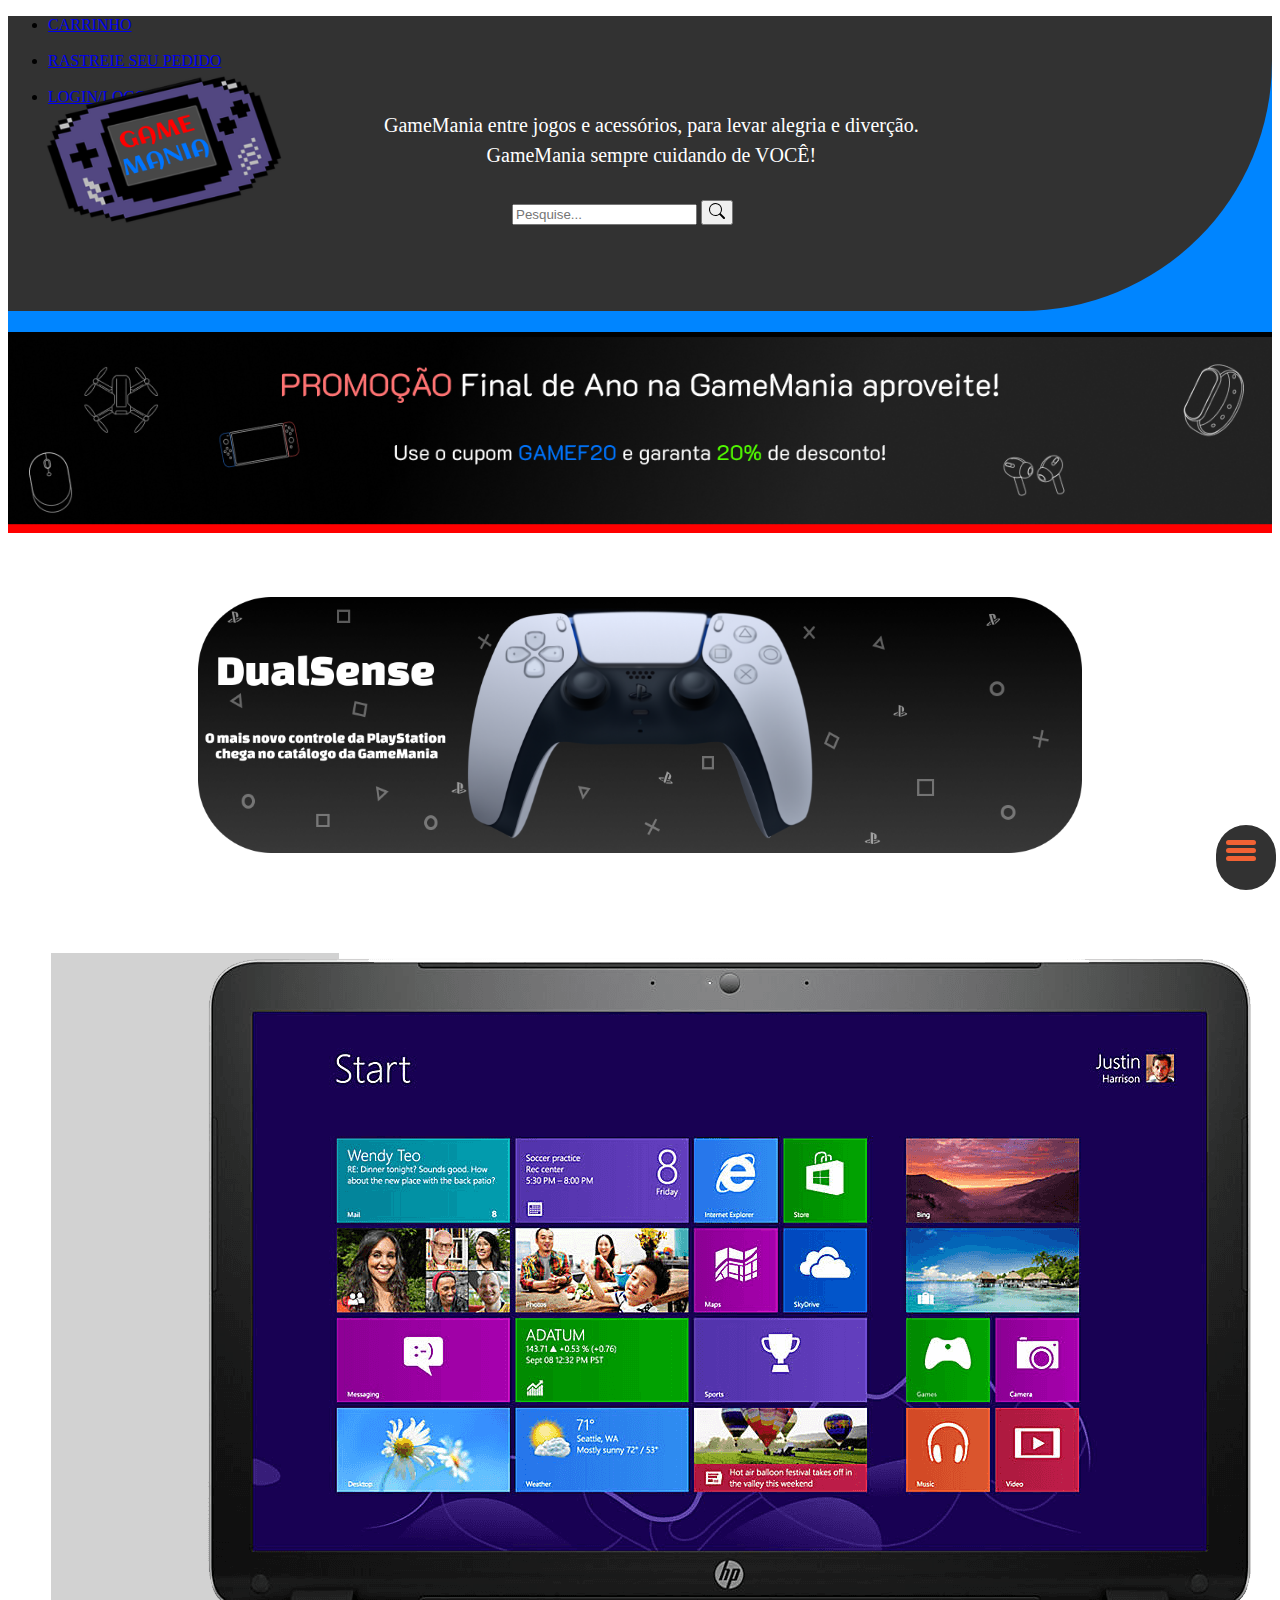
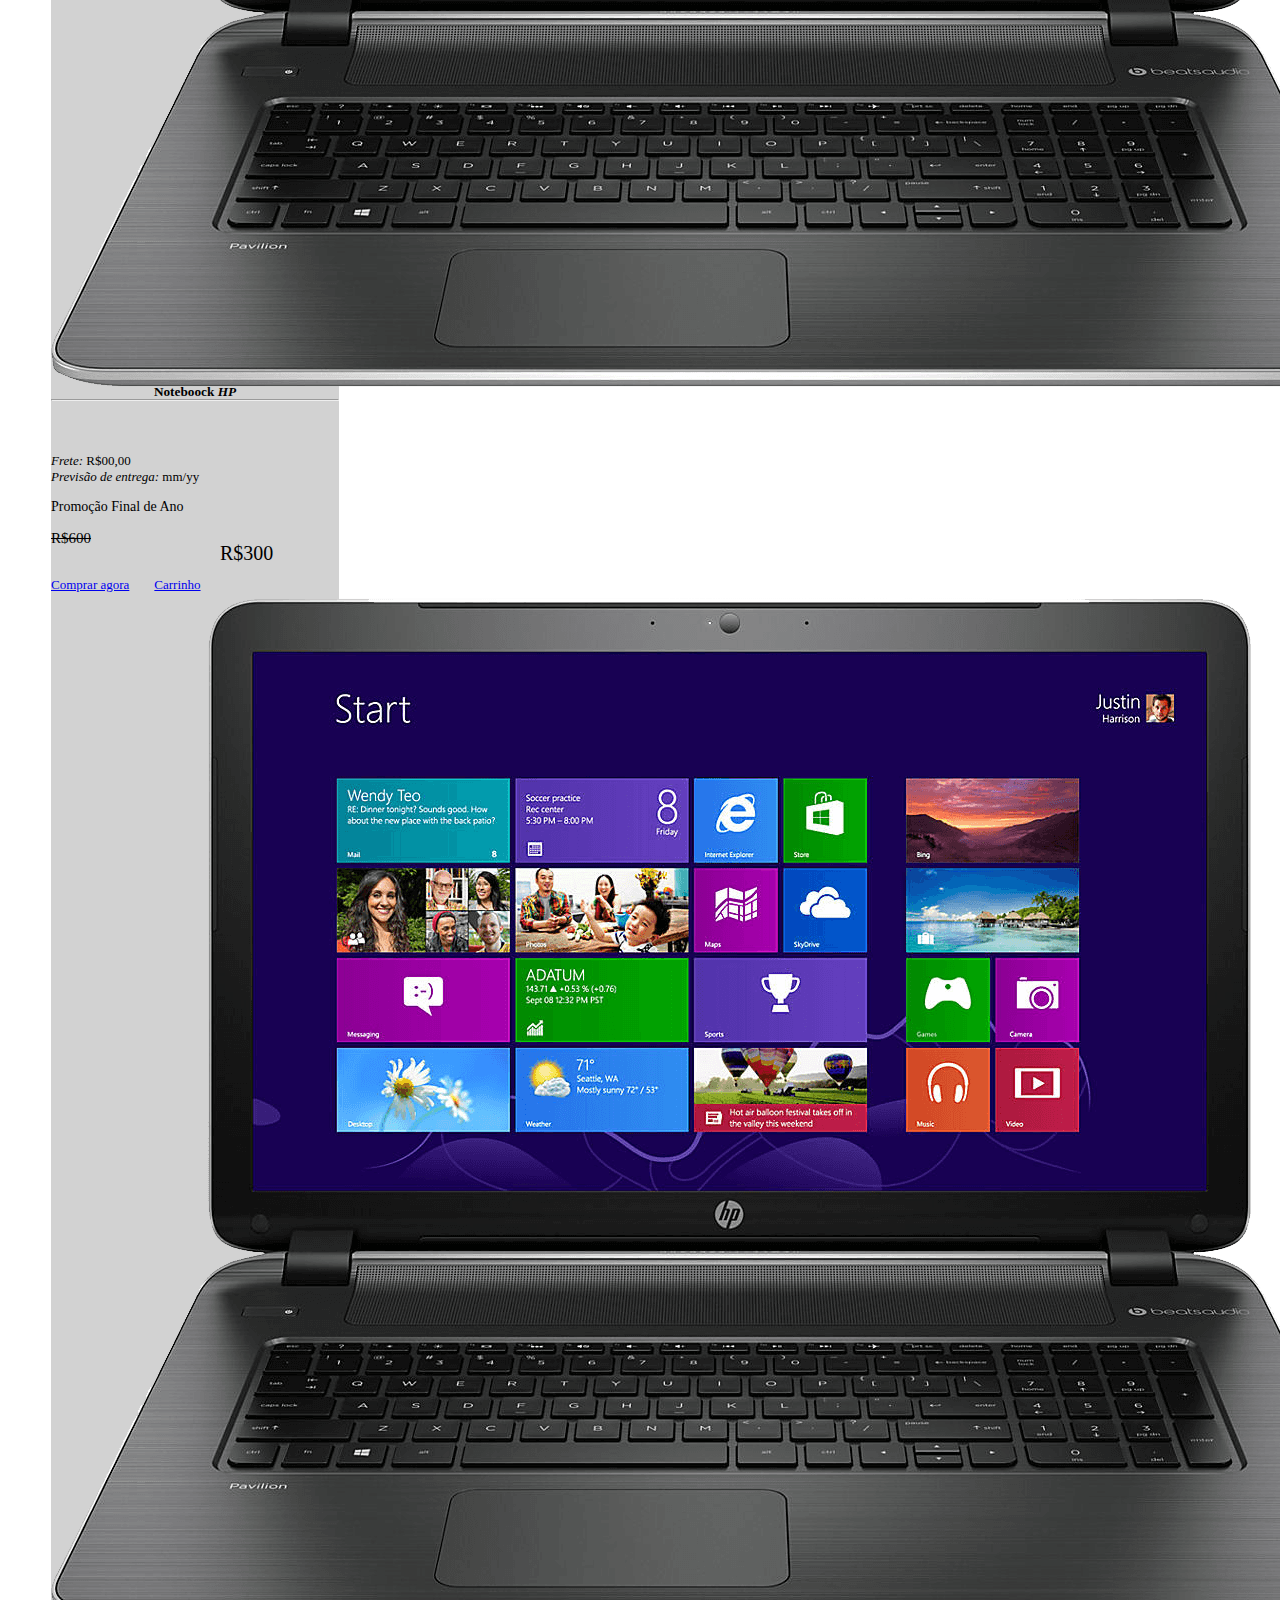
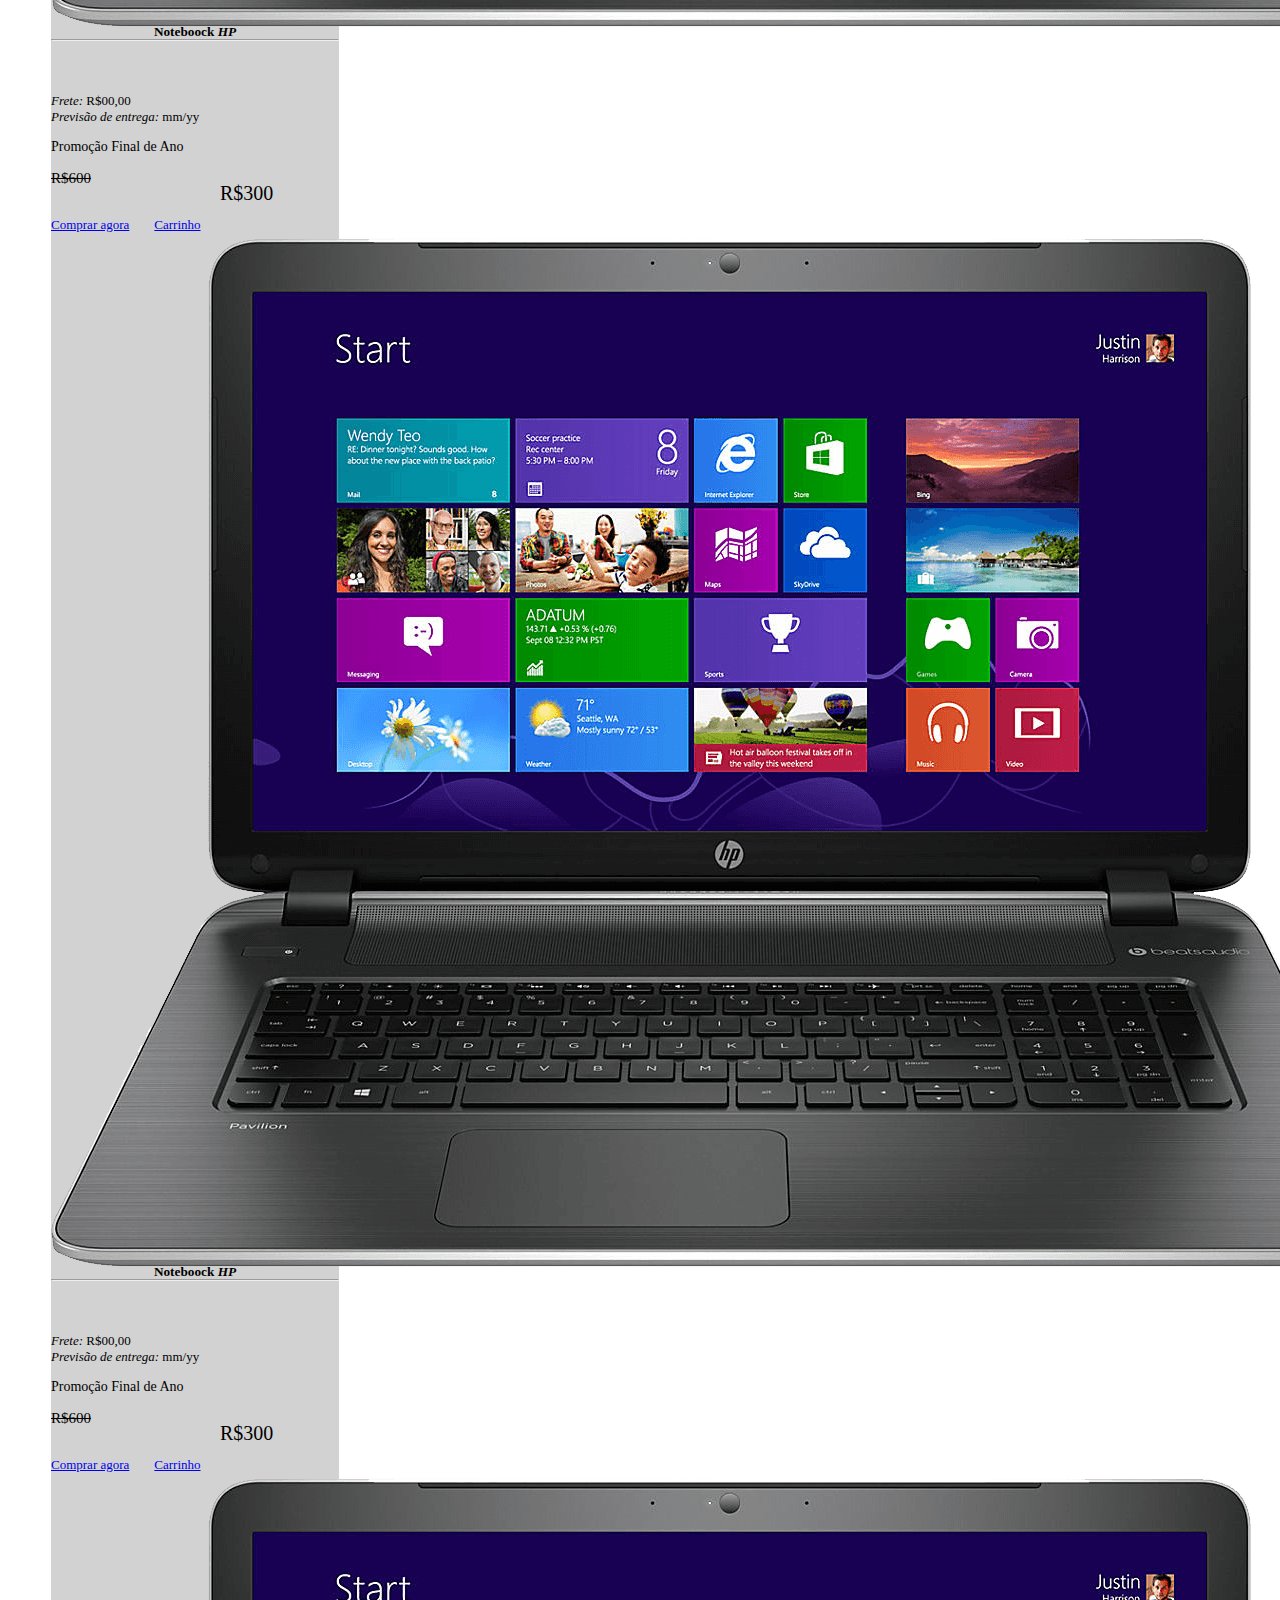
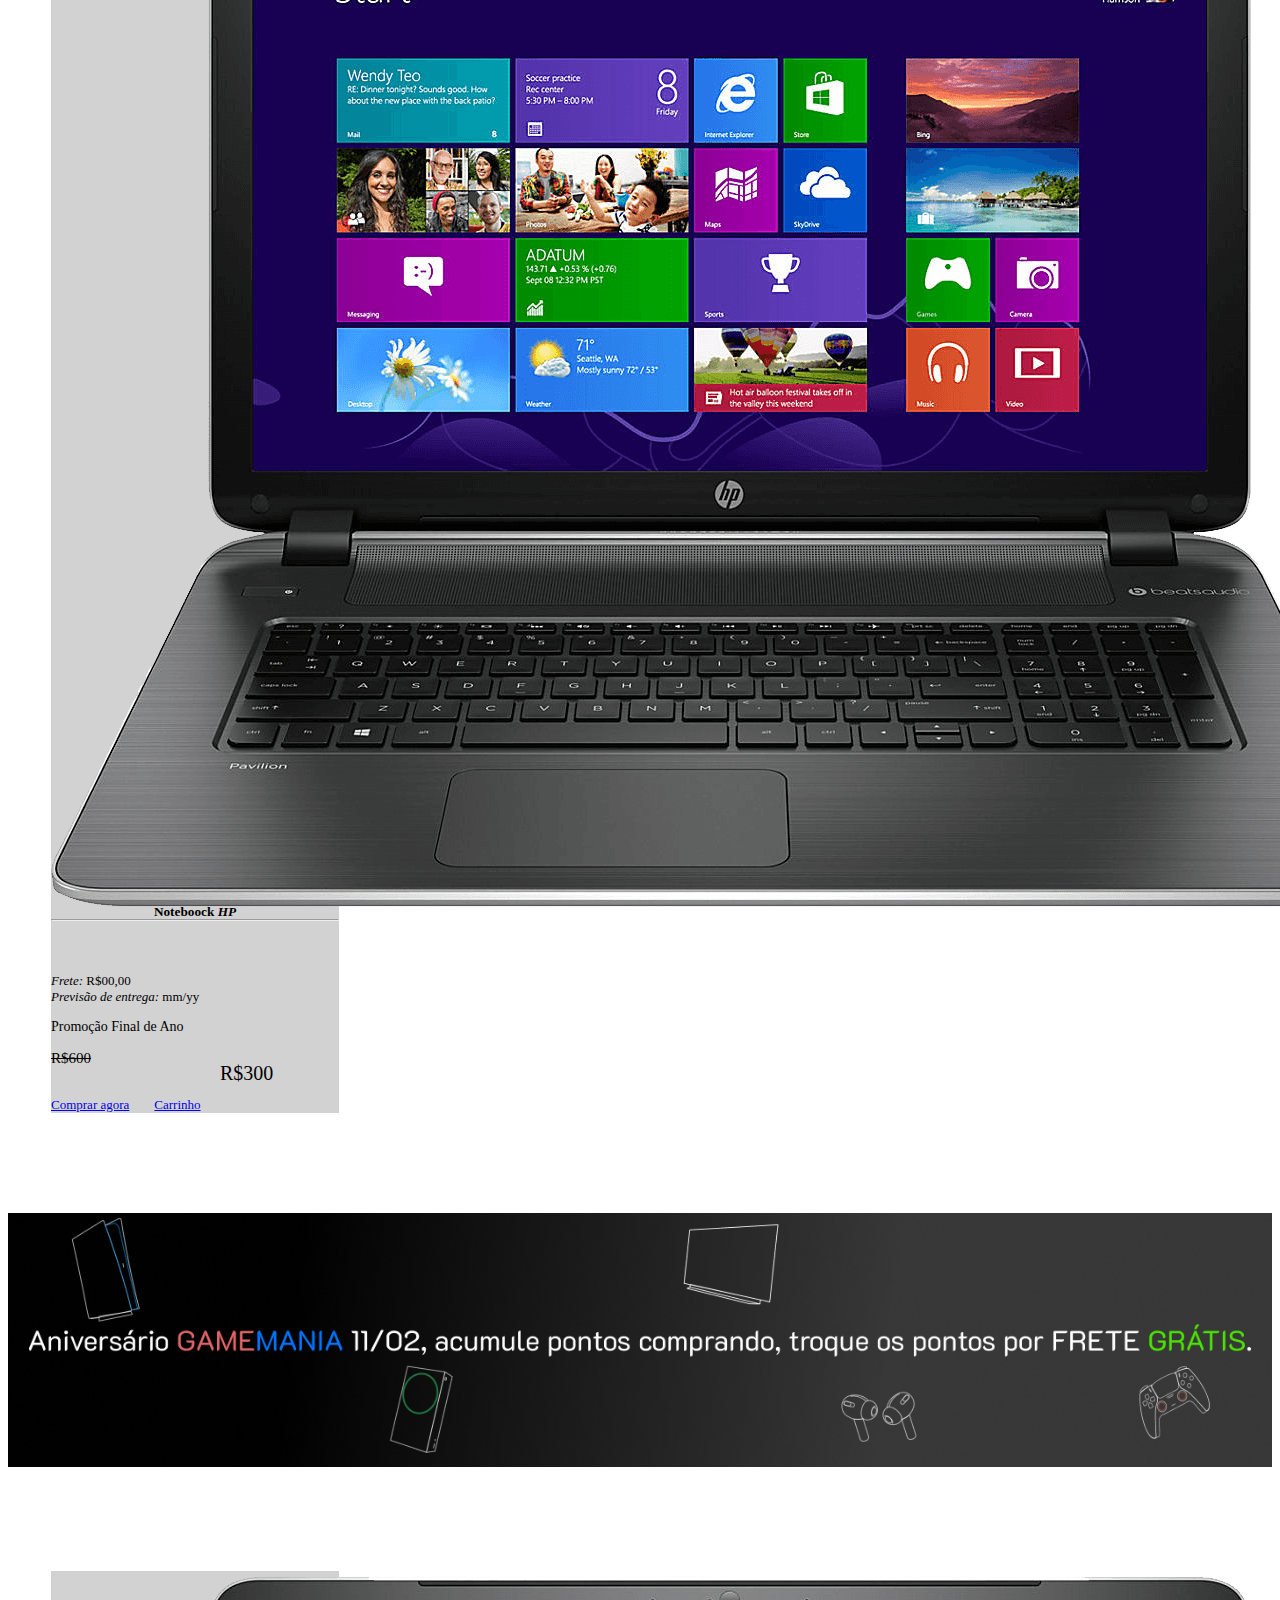
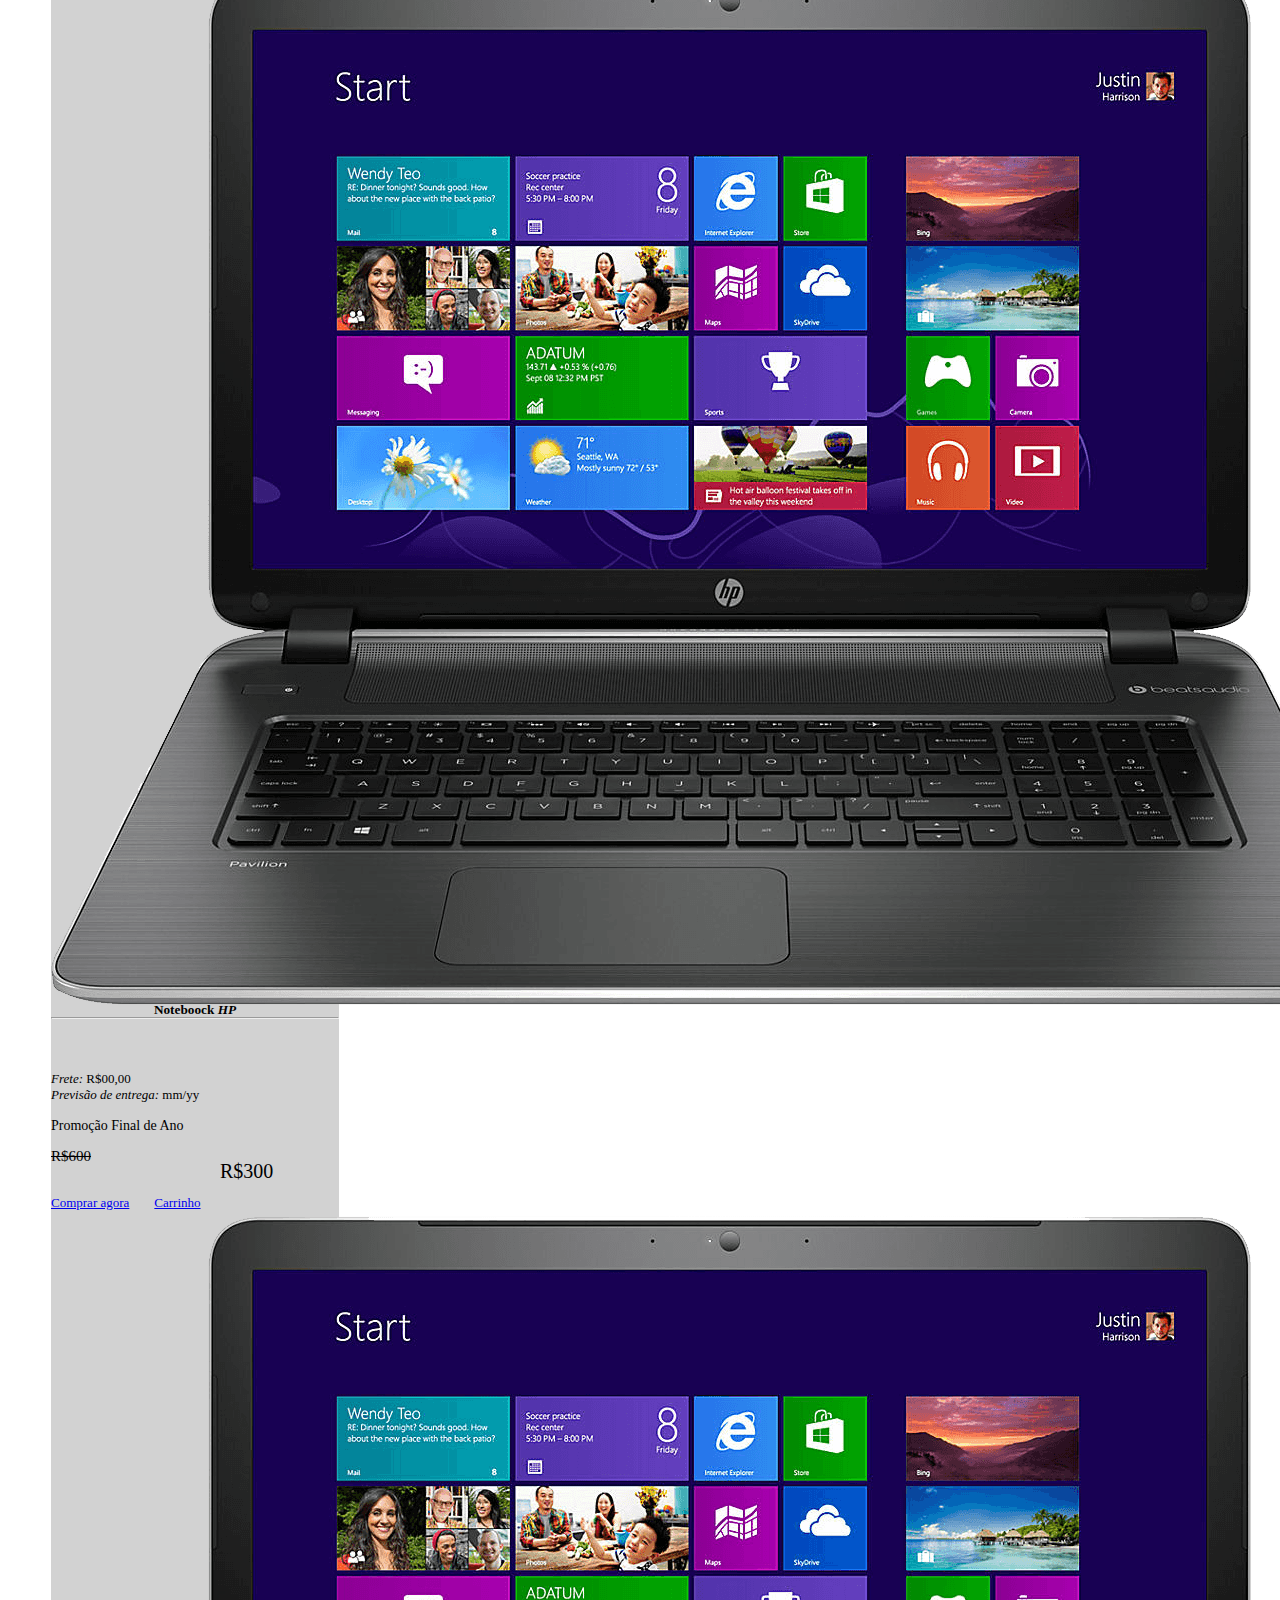
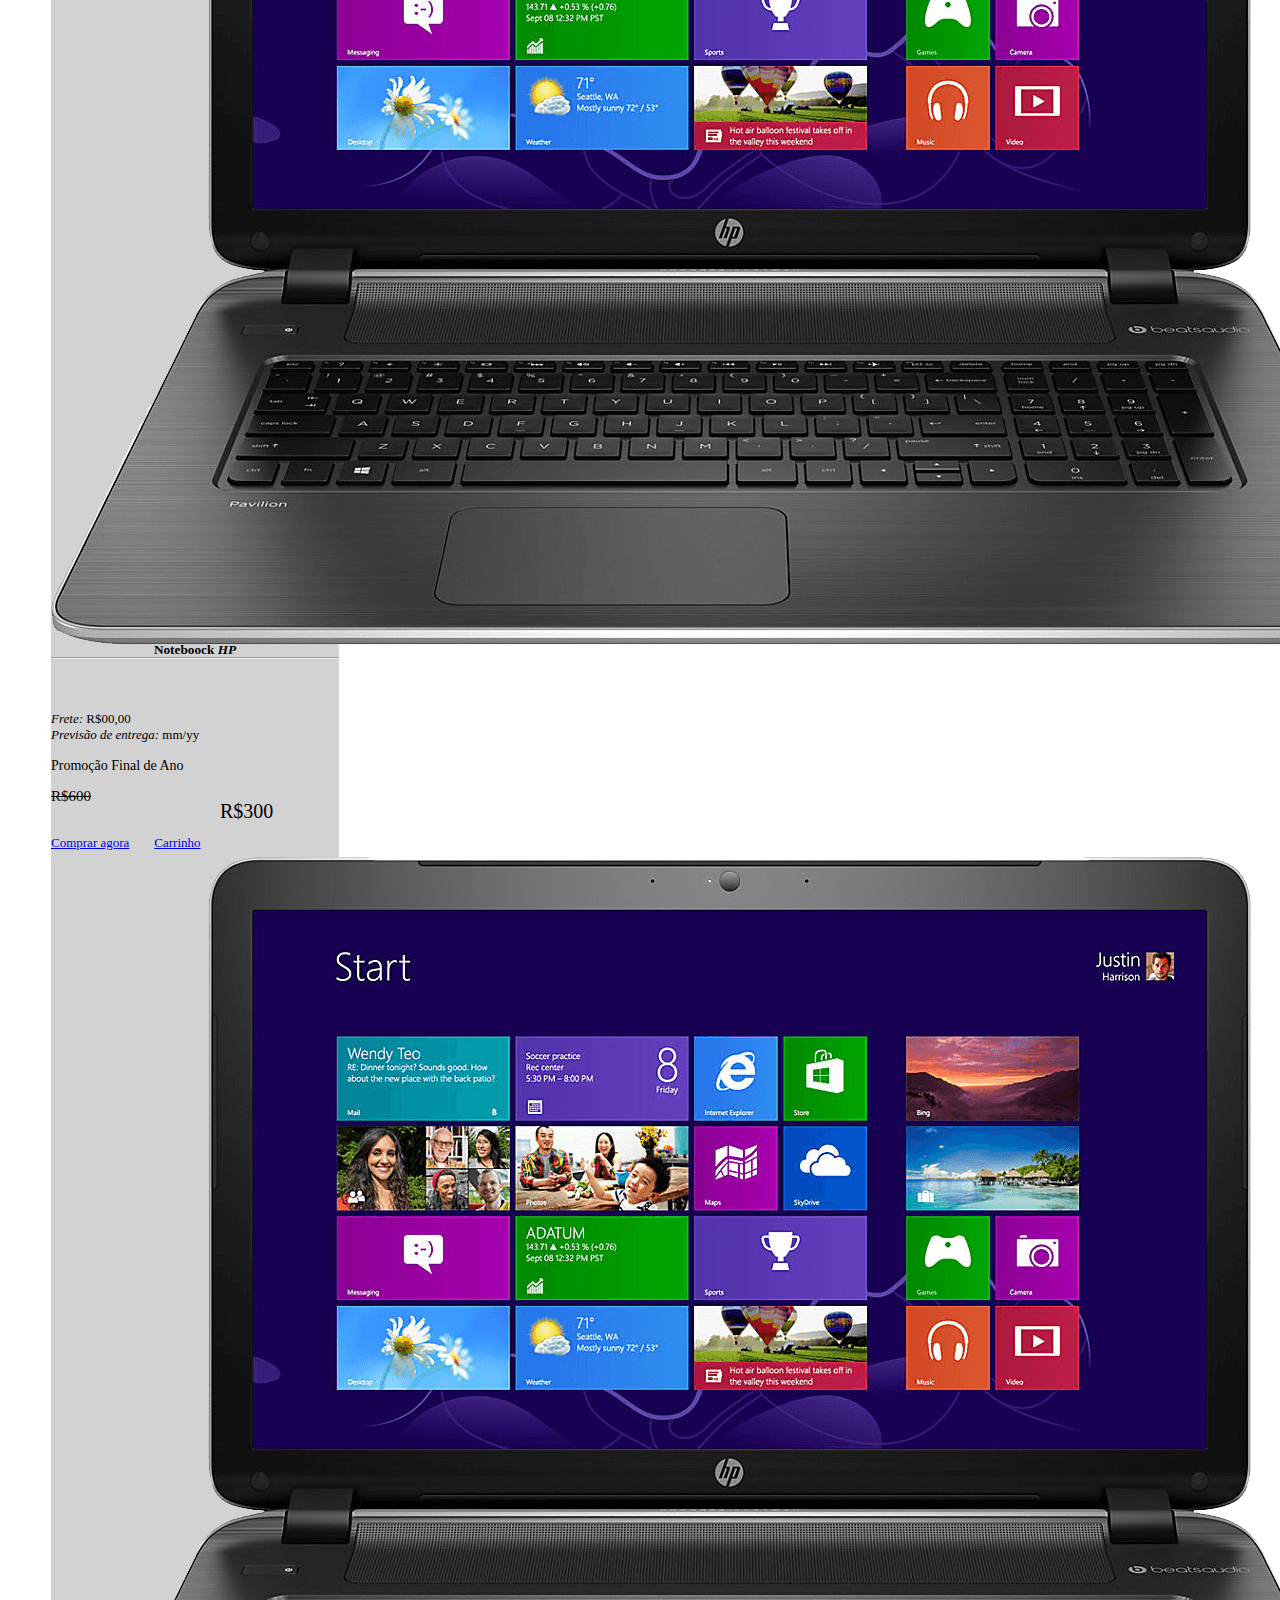
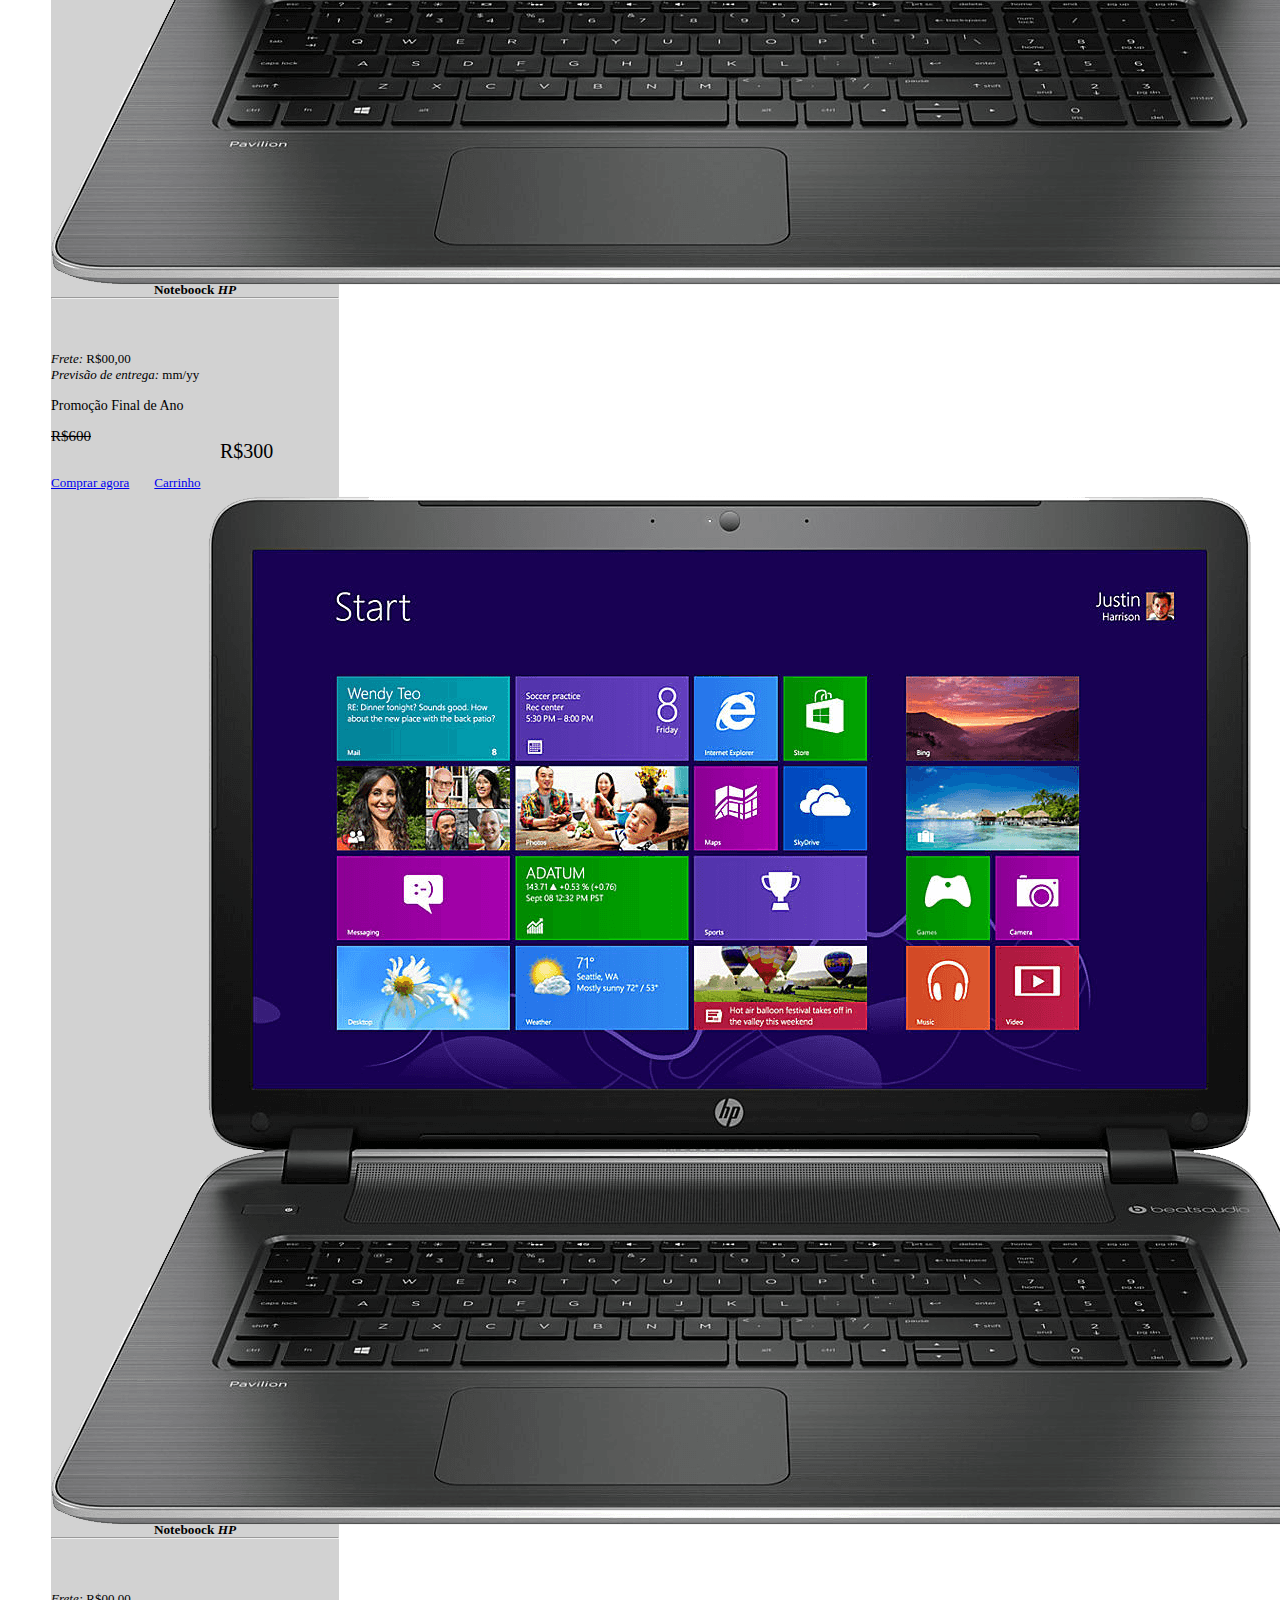
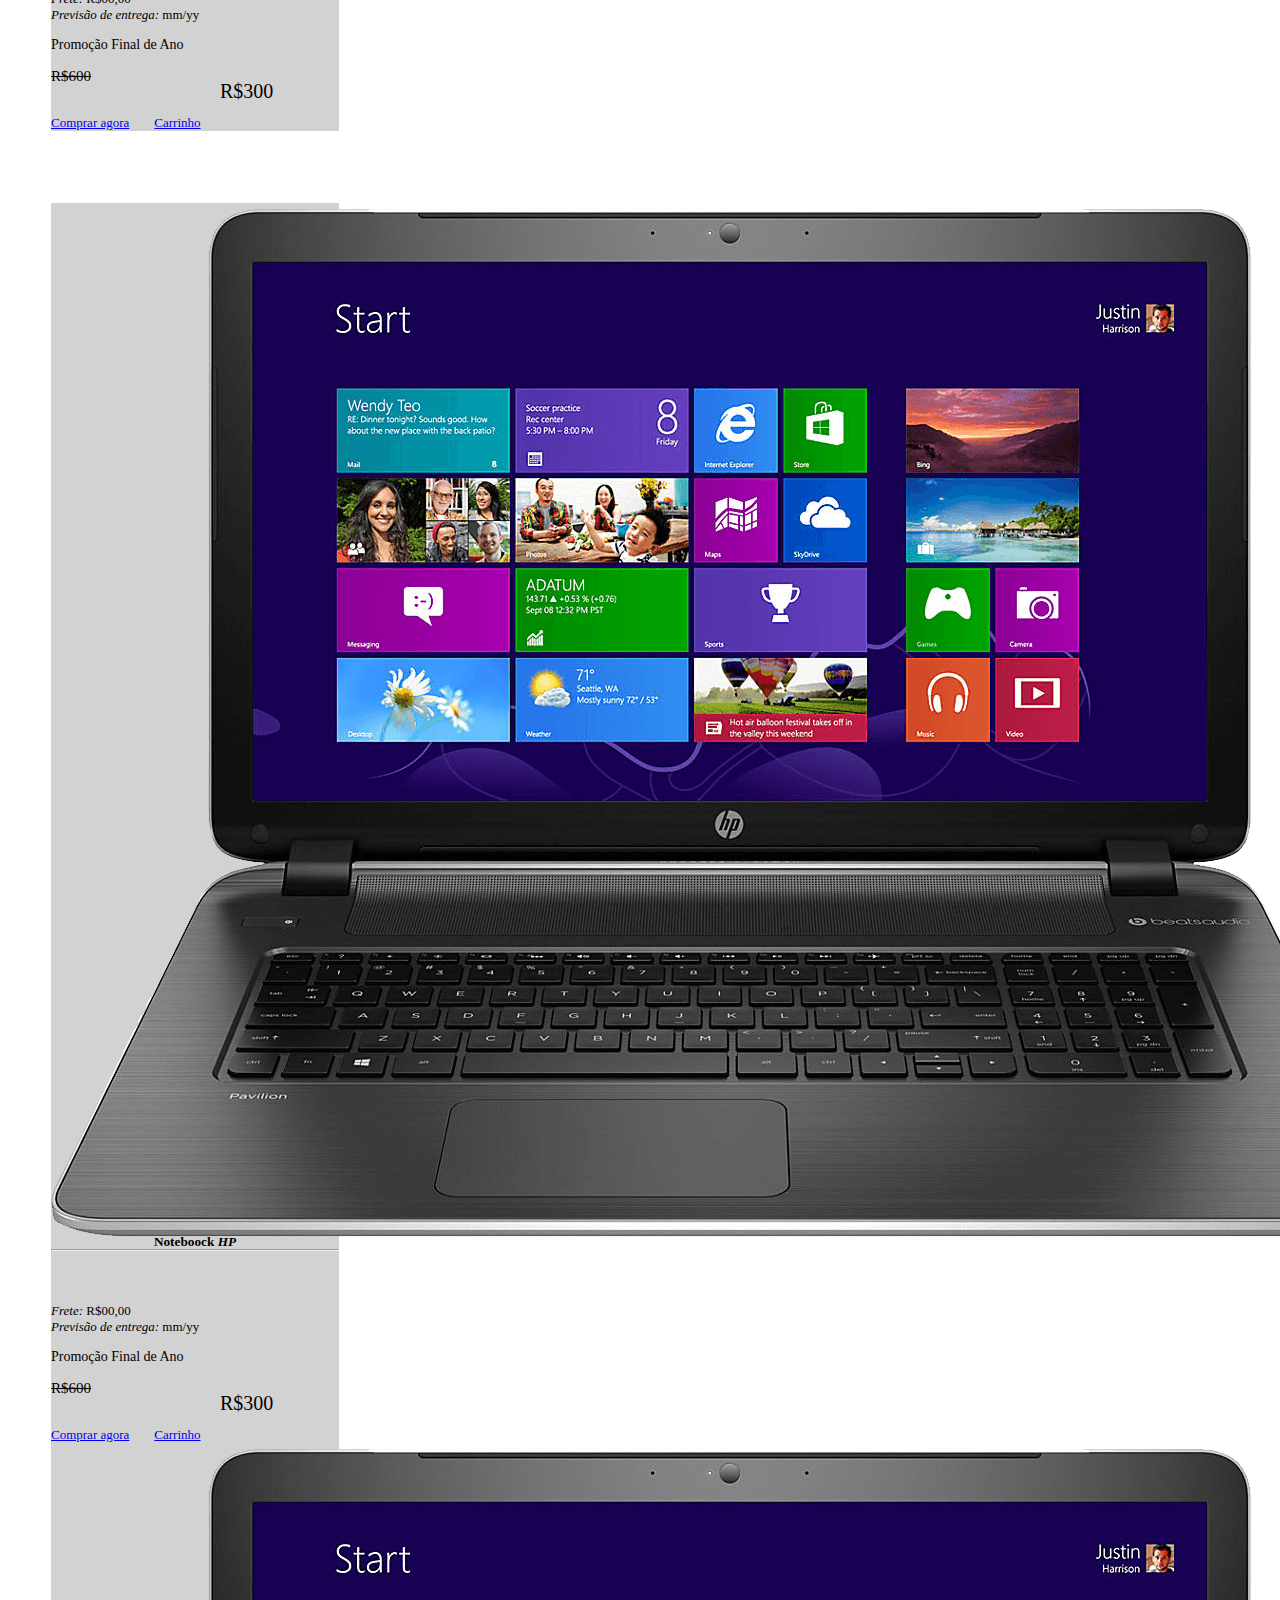
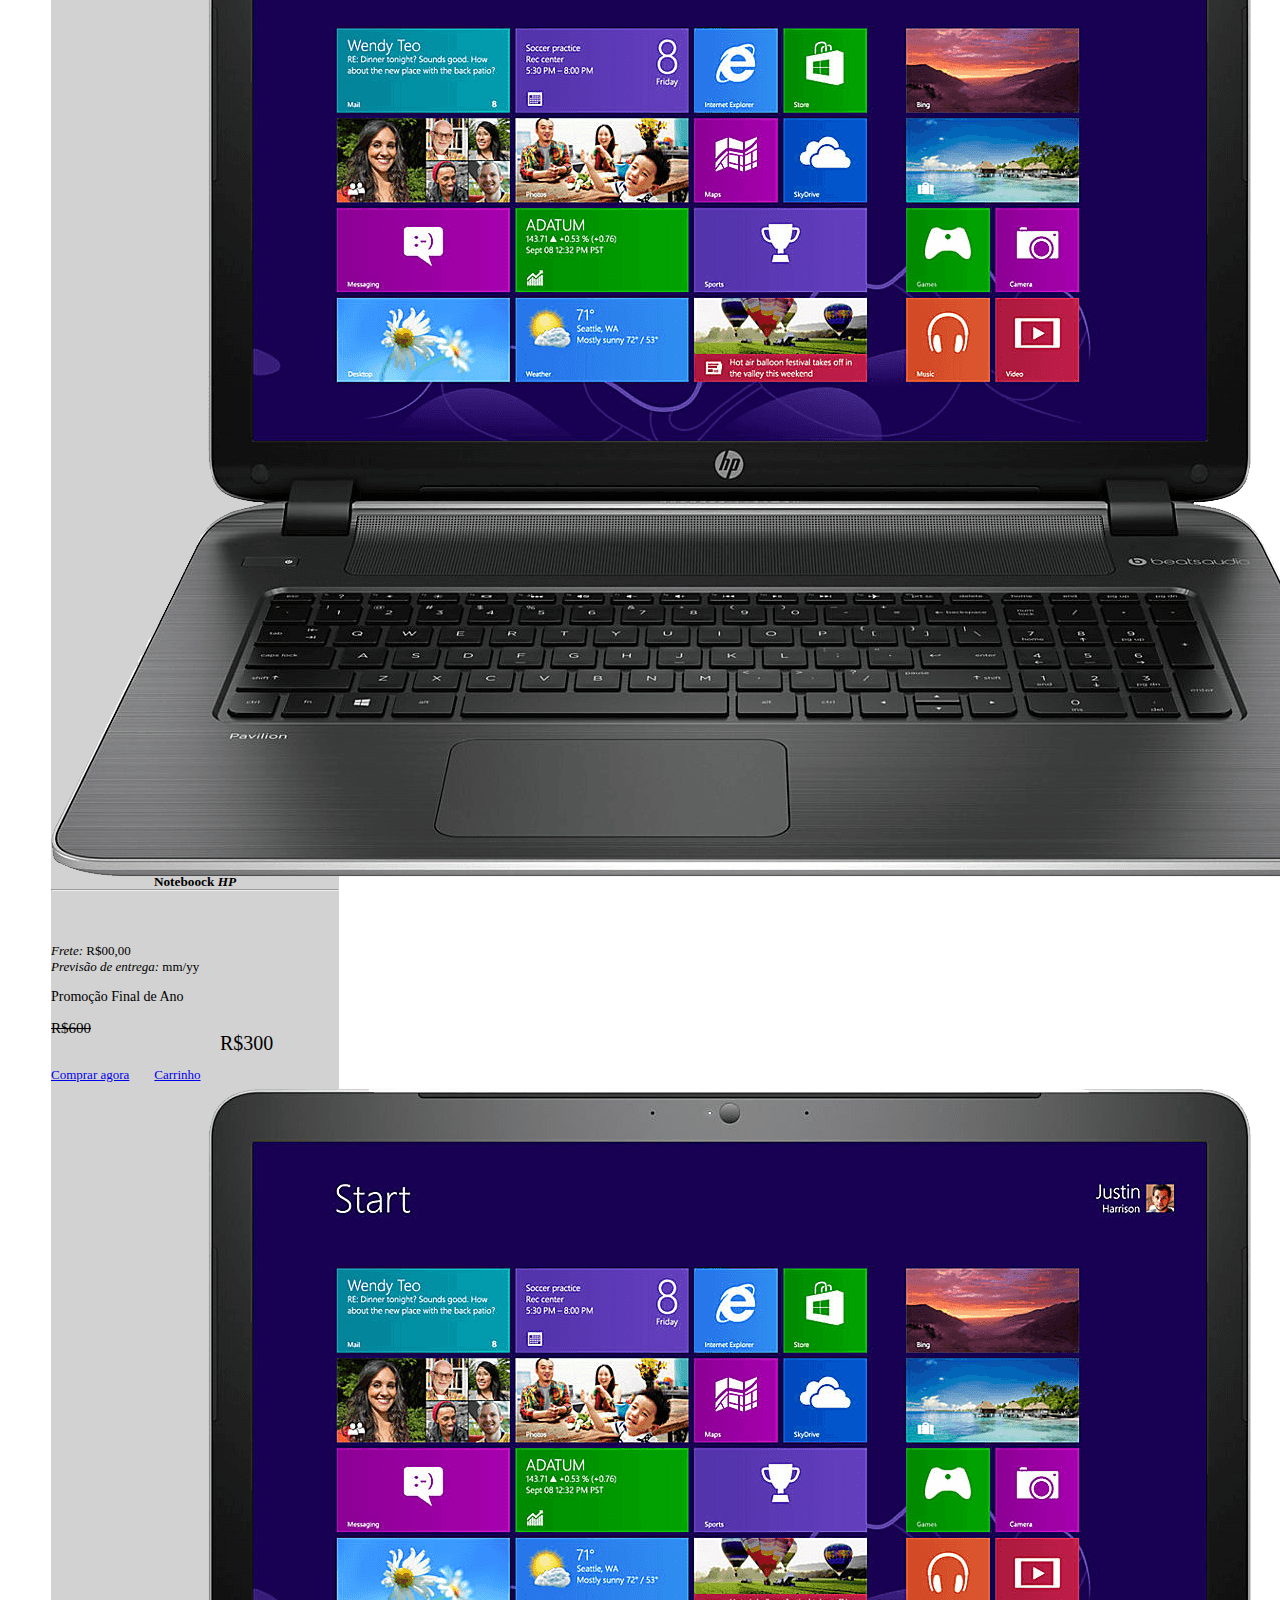
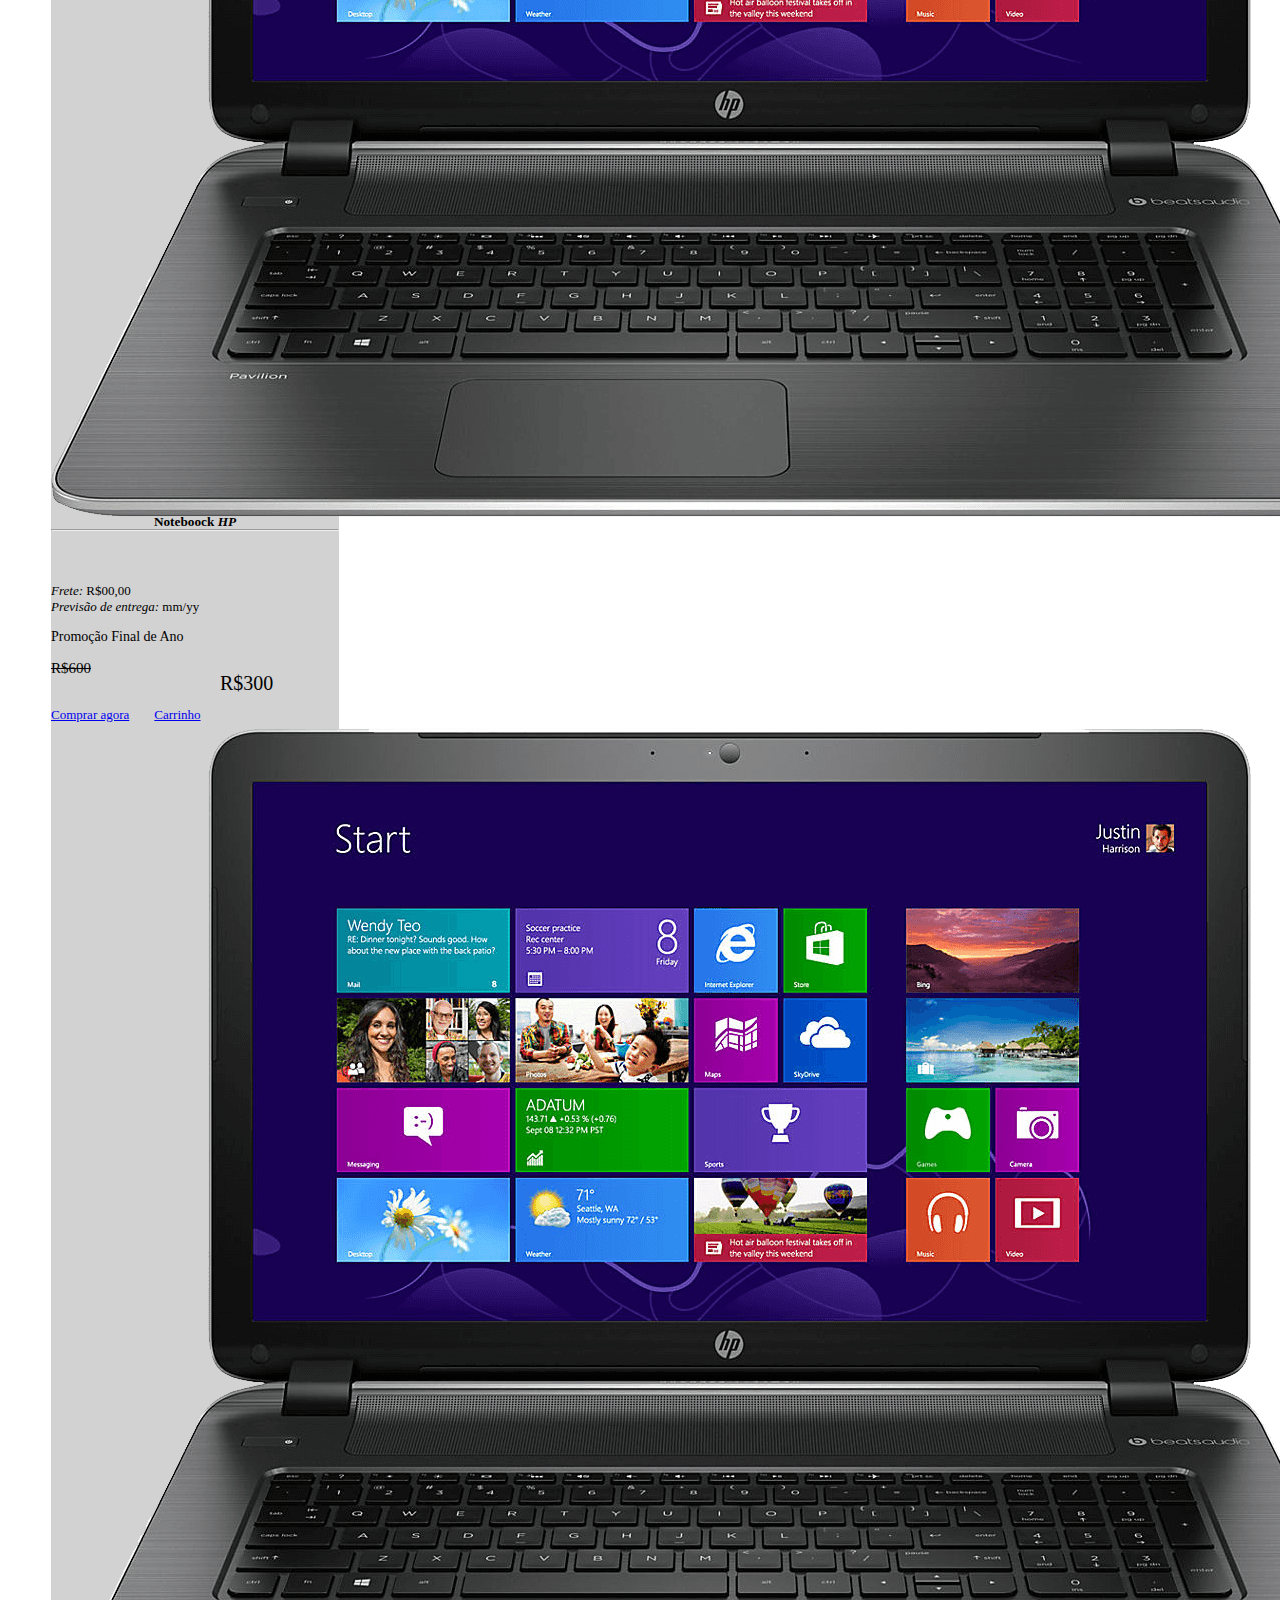
<file: SENAI-GM-BOOTSTRAP/index.html>
<!doctype html>
<html lang="pt-br">
    <head>
        <meta charset="utf-8">
        <meta name="viewport" content="width=device-width, initial-scale=1">
        <link href="style.css" rel="stylesheet">
        <title>GameMania</title>
        <link href="https://cdn.jsdelivr.net/npm/bootstrap@5.2.1/dist/css/bootstrap.min.css" rel="stylesheet" integrity="sha384-iYQeCzEYFbKjA/T2uDLTpkwGzCiq6soy8tYaI1GyVh/UjpbCx/TYkiZhlZB6+fzT" crossorigin="anonymous">
    </head>

    <body>
        <header>
            <a href="index.html"><img id="gm" src="img/logo.png" alt="Logo"></a>

            <div id="menu">
                <nav class="navbar navbar-expand-lg float-end justify-content-between">
                    <div class="container-fluid">
                        <div class="collapse navbar-collapse" id="navbarNavDropdown">
                            <ul class="navbar-nav navbar-dark">
                                <li class="nav-item">
                                    <a class="nav-link" aria-current="page" href="#">CARRINHO</a>
                                </li>
                                <br>
                                <li class="nav-item">
                                    <a class="nav-link" href="#">RASTREIE SEU PEDIDO</a>
                                </li>
                                <br>
                                <li class="nav-item">
                                    <a class="nav-link" href="login.html">LOGIN/LOGOUT</a>
                                </li>
                            </ul>
                        </div>
                    </div>
                </nav>
            </div>

            <div id="textoMenu">
                GameMania entre jogos e acessórios, para levar alegria e diverção.<br>GameMania sempre cuidando de VOCÊ!
            </div>

            <nav id="barra" class="navbar">
                <div class="container-fluid">
                    <form class="d-flex" role="search">
                        <input class="form-control me-1" type="search" placeholder="Pesquise..." aria-label="Search">
                        <button class="btn btn-outline-success" type="submit"><img src="img/lupa.svg" alt="pesquise/lupa"></button>
                    </form>
                </div>
            </nav>
        </header>
        
        <div class="container">
            <div class="sla">
                <input type="checkbox" id="checkbox-menu">
                <label for="checkbox-menu">
                    <span></span>
                    <span></span>
                    <span></span>
                </label>
            </div>
        </div>

        <div><img id="promo" src="img/promo.png" alt="Promoção"></div>

        <div><a href="#paginaProduto"><img id="dual" src="img/Dual.png" alt="Controle DualSense"></a></div>
        
        <div class="row">
            <div class="card bg-secondary bg-opacity-10 col-3" style="width: 18rem;">
                <img src="img/pc.png" class="card-img-top" alt="imagemProduto">
                <hr>
                <div class="card-body">
                    <h5 class="card-title">Noteboock <i>HP</i></h5><br>
                    <p class="card-text cardText">
                        <i>Frete:</i> R$00,00 <br>
                        <i>Previsão de entrega:</i> mm/yy
                    </p>

                    <div class="bg-secondary bg-opacity-25 valor row">
                        <p class="col-8">Promoção Final de Ano</p>
                        <p class="col-4" style="font-size: 15px; text-decoration:line-through;">R$600</p>
                        <p class="col-12" style="font-size: 20px; margin: -20px 0 10px 169px;">R$300</p>
                    </div>

                    <div class="row">
                        <a href="#" class="btn btn-outline-dark col-6">Comprar agora</a>
                        <a href="#" class="btn btn-outline-dark col-5" style="margin-left:21px;">Carrinho</a>
                    </div>
                </div>
            </div>

            <div class="card bg-secondary bg-opacity-10 col-3" style="width: 18rem;">
                <img src="img/pc.png" class="card-img-top" alt="imagemProduto">
                <hr>
                <div class="card-body">
                    <h5 class="card-title">Noteboock <i>HP</i></h5><br>
                    <p class="card-text cardText">
                        <i>Frete:</i> R$00,00 <br>
                        <i>Previsão de entrega:</i> mm/yy
                    </p>

                    <div class="bg-secondary bg-opacity-25 valor row">
                        <p class="col-8">Promoção Final de Ano</p>
                        <p class="col-4" style="font-size: 15px; text-decoration:line-through;">R$600</p>
                        <p class="col-12" style="font-size: 20px; margin: -20px 0 10px 169px;">R$300</p>
                    </div>

                    <div class="row">
                        <a href="#" class="btn btn-outline-dark col-6">Comprar agora</a>
                        <a href="#" class="btn btn-outline-dark col-5" style="margin-left:21px;">Carrinho</a>
                    </div>
                </div>
            </div>

            <div class="card bg-secondary bg-opacity-10 col-3" style="width: 18rem;">
                <img src="img/pc.png" class="card-img-top" alt="imagemProduto">
                <hr>
                <div class="card-body">
                    <h5 class="card-title">Noteboock <i>HP</i></h5><br>
                    <p class="card-text cardText">
                        <i>Frete:</i> R$00,00 <br>
                        <i>Previsão de entrega:</i> mm/yy
                    </p>

                    <div class="bg-secondary bg-opacity-25 valor row">
                        <p class="col-8">Promoção Final de Ano</p>
                        <p class="col-4" style="font-size: 15px; text-decoration:line-through;">R$600</p>
                        <p class="col-12" style="font-size: 20px; margin: -20px 0 10px 169px;">R$300</p>
                    </div>

                    <div class="row">
                        <a href="#" class="btn btn-outline-dark col-6">Comprar agora</a>
                        <a href="#" class="btn btn-outline-dark col-5" style="margin-left:21px;">Carrinho</a>
                    </div>
                </div>
            </div>
            
            <div class="card bg-secondary bg-opacity-10 col-3" style="width: 18rem;">
                <img src="img/pc.png" class="card-img-top" alt="imagemProduto">
                <hr>
                <div class="card-body">
                    <h5 class="card-title">Noteboock <i>HP</i></h5><br>
                    <p class="card-text cardText">
                        <i>Frete:</i> R$00,00 <br>
                        <i>Previsão de entrega:</i> mm/yy
                    </p>

                    <div class="bg-secondary bg-opacity-25 valor row">
                        <p class="col-8">Promoção Final de Ano</p>
                        <p class="col-4" style="font-size: 15px; text-decoration:line-through;">R$600</p>
                        <p class="col-12" style="font-size: 20px; margin: -20px 0 10px 169px;">R$300</p>
                    </div>

                    <div class="row">
                        <a href="#" class="btn btn-outline-dark col-6">Comprar agora</a>
                        <a href="#" class="btn btn-outline-dark col-5" style="margin-left:21px;">Carrinho</a>
                    </div>
                </div>
            </div>
        </div>

        <div><img id="niver" src="img/niver.png" alt="Promoção aniversário"></div>

        <div class="row">
            <div class="card bg-secondary bg-opacity-10 col-3" style="width: 18rem;">
                <img src="img/pc.png" class="card-img-top" alt="imagemProduto">
                <hr>
                <div class="card-body">
                    <h5 class="card-title">Noteboock <i>HP</i></h5><br>
                    <p class="card-text cardText">
                        <i>Frete:</i> R$00,00 <br>
                        <i>Previsão de entrega:</i> mm/yy
                    </p>

                    <div class="bg-secondary bg-opacity-25 valor row">
                        <p class="col-8">Promoção Final de Ano</p>
                        <p class="col-4" style="font-size: 15px; text-decoration:line-through;">R$600</p>
                        <p class="col-12" style="font-size: 20px; margin: -20px 0 10px 169px;">R$300</p>
                    </div>

                    <div class="row">
                        <a href="#" class="btn btn-outline-dark col-6">Comprar agora</a>
                        <a href="#" class="btn btn-outline-dark col-5" style="margin-left:21px;">Carrinho</a>
                    </div>
                </div>
            </div>

            <div class="card bg-secondary bg-opacity-10 col-3" style="width: 18rem;">
                <img src="img/pc.png" class="card-img-top" alt="imagemProduto">
                <hr>
                <div class="card-body">
                    <h5 class="card-title">Noteboock <i>HP</i></h5><br>
                    <p class="card-text cardText">
                        <i>Frete:</i> R$00,00 <br>
                        <i>Previsão de entrega:</i> mm/yy
                    </p>

                    <div class="bg-secondary bg-opacity-25 valor row">
                        <p class="col-8">Promoção Final de Ano</p>
                        <p class="col-4" style="font-size: 15px; text-decoration:line-through;">R$600</p>
                        <p class="col-12" style="font-size: 20px; margin: -20px 0 10px 169px;">R$300</p>
                    </div>

                    <div class="row">
                        <a href="#" class="btn btn-outline-dark col-6">Comprar agora</a>
                        <a href="#" class="btn btn-outline-dark col-5" style="margin-left:21px;">Carrinho</a>
                    </div>
                </div>
            </div>

            <div class="card bg-secondary bg-opacity-10 col-3" style="width: 18rem;">
                <img src="img/pc.png" class="card-img-top" alt="imagemProduto">
                <hr>
                <div class="card-body">
                    <h5 class="card-title">Noteboock <i>HP</i></h5><br>
                    <p class="card-text cardText">
                        <i>Frete:</i> R$00,00 <br>
                        <i>Previsão de entrega:</i> mm/yy
                    </p>

                    <div class="bg-secondary bg-opacity-25 valor row">
                        <p class="col-8">Promoção Final de Ano</p>
                        <p class="col-4" style="font-size: 15px; text-decoration:line-through;">R$600</p>
                        <p class="col-12" style="font-size: 20px; margin: -20px 0 10px 169px;">R$300</p>
                    </div>

                    <div class="row">
                        <a href="#" class="btn btn-outline-dark col-6">Comprar agora</a>
                        <a href="#" class="btn btn-outline-dark col-5" style="margin-left:21px;">Carrinho</a>
                    </div>
                </div>
            </div>
            
            <div class="card bg-secondary bg-opacity-10 col-3" style="width: 18rem;">
                <img src="img/pc.png" class="card-img-top" alt="imagemProduto">
                <hr>
                <div class="card-body">
                    <h5 class="card-title">Noteboock <i>HP</i></h5><br>
                    <p class="card-text cardText">
                        <i>Frete:</i> R$00,00 <br>
                        <i>Previsão de entrega:</i> mm/yy
                    </p>

                    <div class="bg-secondary bg-opacity-25 valor row">
                        <p class="col-8">Promoção Final de Ano</p>
                        <p class="col-4" style="font-size: 15px; text-decoration:line-through;">R$600</p>
                        <p class="col-12" style="font-size: 20px; margin: -20px 0 10px 169px;">R$300</p>
                    </div>

                    <div class="row">
                        <a href="#" class="btn btn-outline-dark col-6">Comprar agora</a>
                        <a href="#" class="btn btn-outline-dark col-5" style="margin-left:21px;">Carrinho</a>
                    </div>
                </div>
            </div>
        </div> <br><br><br><br>
        <div class="row">
            <div class="card bg-secondary bg-opacity-10 col-3" style="width: 18rem;">
                <img src="img/pc.png" class="card-img-top" alt="imagemProduto">
                <hr>
                <div class="card-body">
                    <h5 class="card-title">Noteboock <i>HP</i></h5><br>
                    <p class="card-text cardText">
                        <i>Frete:</i> R$00,00 <br>
                        <i>Previsão de entrega:</i> mm/yy
                    </p>

                    <div class="bg-secondary bg-opacity-25 valor row">
                        <p class="col-8">Promoção Final de Ano</p>
                        <p class="col-4" style="font-size: 15px; text-decoration:line-through;">R$600</p>
                        <p class="col-12" style="font-size: 20px; margin: -20px 0 10px 169px;">R$300</p>
                    </div>

                    <div class="row">
                        <a href="#" class="btn btn-outline-dark col-6">Comprar agora</a>
                        <a href="#" class="btn btn-outline-dark col-5" style="margin-left:21px;">Carrinho</a>
                    </div>
                </div>
            </div>

            <div class="card bg-secondary bg-opacity-10 col-3" style="width: 18rem;">
                <img src="img/pc.png" class="card-img-top" alt="imagemProduto">
                <hr>
                <div class="card-body">
                    <h5 class="card-title">Noteboock <i>HP</i></h5><br>
                    <p class="card-text cardText">
                        <i>Frete:</i> R$00,00 <br>
                        <i>Previsão de entrega:</i> mm/yy
                    </p>

                    <div class="bg-secondary bg-opacity-25 valor row">
                        <p class="col-8">Promoção Final de Ano</p>
                        <p class="col-4" style="font-size: 15px; text-decoration:line-through;">R$600</p>
                        <p class="col-12" style="font-size: 20px; margin: -20px 0 10px 169px;">R$300</p>
                    </div>

                    <div class="row">
                        <a href="#" class="btn btn-outline-dark col-6">Comprar agora</a>
                        <a href="#" class="btn btn-outline-dark col-5" style="margin-left:21px;">Carrinho</a>
                    </div>
                </div>
            </div>

            <div class="card bg-secondary bg-opacity-10 col-3" style="width: 18rem;">
                <img src="img/pc.png" class="card-img-top" alt="imagemProduto">
                <hr>
                <div class="card-body">
                    <h5 class="card-title">Noteboock <i>HP</i></h5><br>
                    <p class="card-text cardText">
                        <i>Frete:</i> R$00,00 <br>
                        <i>Previsão de entrega:</i> mm/yy
                    </p>

                    <div class="bg-secondary bg-opacity-25 valor row">
                        <p class="col-8">Promoção Final de Ano</p>
                        <p class="col-4" style="font-size: 15px; text-decoration:line-through;">R$600</p>
                        <p class="col-12" style="font-size: 20px; margin: -20px 0 10px 169px;">R$300</p>
                    </div>

                    <div class="row">
                        <a href="#" class="btn btn-outline-dark col-6">Comprar agora</a>
                        <a href="#" class="btn btn-outline-dark col-5" style="margin-left:21px;">Carrinho</a>
                    </div>
                </div>
            </div>
            
            <div class="card bg-secondary bg-opacity-10 col-3" style="width: 18rem;">
                <img src="img/pc.png" class="card-img-top" alt="imagemProduto">
                <hr>
                <div class="card-body">
                    <h5 class="card-title">Noteboock <i>HP</i></h5><br>
                    <p class="card-text cardText">
                        <i>Frete:</i> R$00,00 <br>
                        <i>Previsão de entrega:</i> mm/yy
                    </p>

                    <div class="bg-secondary bg-opacity-25 valor row">
                        <p class="col-8">Promoção Final de Ano</p>
                        <p class="col-4" style="font-size: 15px; text-decoration:line-through;">R$600</p>
                        <p class="col-12" style="font-size: 20px; margin: -20px 0 10px 169px;">R$300</p>
                    </div>

                    <div class="row">
                        <a href="#" class="btn btn-outline-dark col-6">Comprar agora</a>
                        <a href="#" class="btn btn-outline-dark col-5" style="margin-left:21px;">Carrinho</a>
                    </div>
                </div>
            </div>
        </div>

        <footer>
            <div class="row">
                <div class="col-5 F1">
                    <img src="img/logo.png" alt="logo GameMania">
                </div>
                <div class="col-7 F2">

                </div>
            </div>
        </footer>
        
        <script src="https://cdn.jsdelivr.net/npm/bootstrap@5.2.1/dist/js/bootstrap.bundle.min.js" integrity="sha384-u1OknCvxWvY5kfmNBILK2hRnQC3Pr17a+RTT6rIHI7NnikvbZlHgTPOOmMi466C8" crossorigin="anonymous"></script>
    </body>
</html>
</file>
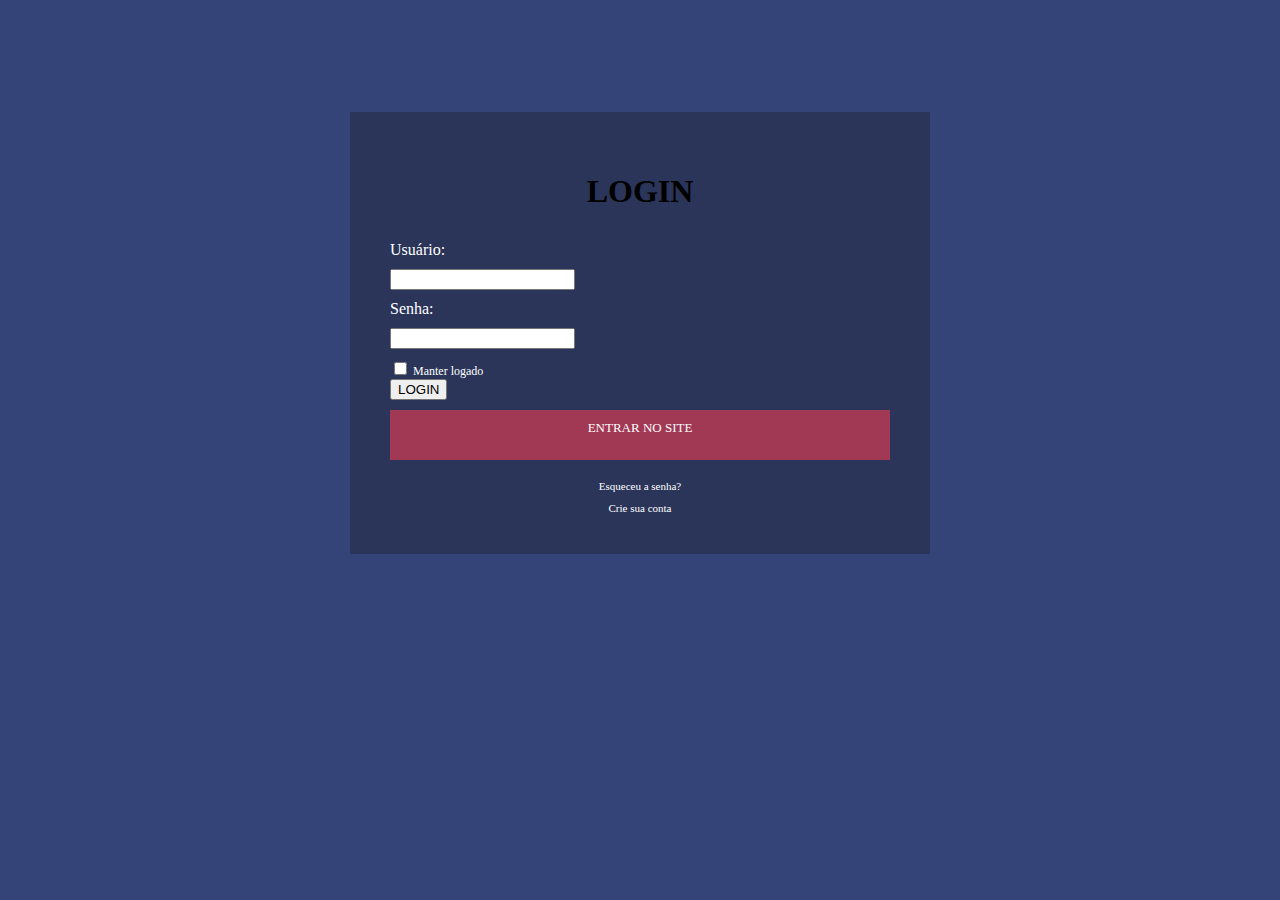
<file: SENAI-GM-BOOTSTRAP/login.html>
<!DOCTYPE html>
<html lang="pt-br">
    <head>
        <meta charset="UTF-8">
        <meta name="viewport"content="width=device-width, initial-scale=1.0">
        <link href="https://cdn.jsdelivr.net/npm/bootstrap@5.2.1/dist/css/bootstrap.min.css" rel="stylesheet" integrity="sha384-iYQeCzEYFbKjA/T2uDLTpkwGzCiq6soy8tYaI1GyVh/UjpbCx/TYkiZhlZB6+fzT" crossorigin="anonymous">
        <title>Login GameMania</title>
    </head>

    <style>
        body {
            background-color: #344478;
        }
        #login{
            display: flex;
            align-items: center;
            justify-content: center;
            height: 650px;
        }
        .area{
            background-color: rgba(19, 19, 19, 0.3);
            padding: 40px;
            width: 500px;
        }
        .areaLogin{
            display: flex;
            flex-direction: column;
            padding: 10px 0;
            color: #fff;
        }
        .cardEnviar{
            display: flex;
        }
        .cardEnviar a{
            text-align: center;
            text-decoration: none;
            padding-top: 10px;
            font-size: 13px;
            color: #fff;
            width: 100%;
            height: 40px;
            background-color: #a13854;
            border: none;
            margin: 10px 0;
        }
        .enviar:hover{
            background-color: #7e2d42;
        }
        .recuperarSenha a{
            margin-top: 10px;
            display: flex;
            flex-direction: column;
            text-align: center;
            text-decoration: none;
            font-size: 11px;
            color: #fff;
        }
    </style>

    <body>
        <div id="login">
            <form class="area">
                <h1 style="text-align:center; text-decoration:none;">LOGIN</h1>
                <div>
                    <label for="inputEmail3" class="areaLogin">Usuário:</label>
                    <div class="inputEmail">
                        <input type="email" class="form-control" id="inputEmail3">
                    </div>
                </div>

                <div>
                    <label for="inputPassword3" class="areaLogin">Senha:</label>
                    <div class="inputPassword">
                        <input type="password" class="form-control" id="inputPassword3">
                    </div>
                </div>

                <div class="form-check form-switch" style="margin-top: 10px; color: #fff; font-size: 12px;">
                    <input class="form-check-input" type="checkbox" role="switch" id="flexSwitchCheckDefault">
                    <label class="form-check-label" for="flexSwitchCheckDefault">Manter logado</label>
                </div>

                <button class="btnLogin" href="">LOGIN</button>

                <div class="cardEnviar">
                    <a class="enviar" href="index.html">ENTRAR NO SITE</a>
                </div>
                <div class="recuperarSenha" onload="recurso()">
                    <a href="#">Esqueceu a senha?</a>
                    <a href="#">Crie sua conta</a>
                </div>
            </form>
        </div>


        <script src="script.js"></script>
        <script src="https://cdn.jsdelivr.net/npm/@popperjs/core@2.11.6/dist/umd/popper.min.js" integrity="sha384-oBqDVmMz9ATKxIep9tiCxS/Z9fNfEXiDAYTujMAeBAsjFuCZSmKbSSUnQlmh/jp3" crossorigin="anonymous"></script>
        <script src="https://cdn.jsdelivr.net/npm/bootstrap@5.2.1/dist/js/bootstrap.min.js" integrity="sha384-7VPbUDkoPSGFnVtYi0QogXtr74QeVeeIs99Qfg5YCF+TidwNdjvaKZX19NZ/e6oz" crossorigin="anonymous"></script>
    </body>
</html>
</file>
<file: SENAI-GM-BOOTSTRAP/style.css>
html{
    overflow-x: hidden;
    margin: 0;
    padding: 0;
}

/*menu*/
#menu{
    width: 100%;
    height: 295px;
    background: #323232;
    border-radius: 0px 0px 250px 0px;
}header{
    border-bottom: 5px solid rgba(0, 0, 0, 1);
    width: 100%;
    height: 316px;
    background:rgba(0, 133, 255);
    left: 0px;
    top: 0px;
}header .navbar-collapse{
    width: auto;
}.nav-link:hover{
    text-shadow: 0px 0px 2px #fff;
}
/*imagem gm*/
#gm{
    width: 275px;
    height: 210px;
    top: 5%;
    left: 2%;
    position: absolute;
}/*fim imagem gm*/

/*texto*/
#textoMenu{
    position: absolute;
    width: 50%;
    height: 160px;
    left: 30%;
    top: 60px;
    font-family: 'K2D';
    font-style: normal;
    font-size: 20px;
    line-height: 30px;
    display: flex;
    align-items: center;
    text-align: center;
    color: #FFF;
}/*fim texto*/

/*pesquisa*/
#barra{
    position: absolute;
    align-items: center;
    top: 200px;
    left: 40%;
}/*fim pesquisa*/
/*fim menu*/

/*promo*/
#promo{
    width: 100%;
    background-size: contain;
}/*fim promo*/

/*dualSense*/
#dual{
    width: 70%;
    padding: 60px 0 100px 0;
    margin: auto;
    display: block;
}/*fim dualSense*/

/*card*/
.card{
    margin-left: auto;
    margin-left: 43px;
    background-color: rgba(128, 128, 128, 0.355);
}.card-title{
    margin-top: -25px;
    text-align: center;
}.cardText{
    font-size: 13px;
    margin-bottom: 10px;
}.card img{
    margin-top: 5px;
}.card .valor p{
    text-align: left;
    font-size: 14px;
    margin-top: 5%;
}.card .row a{
    margin: 5px 0 -10px 0;
    font-size: 13px;
}/*fim card*/

/*niver*/
#niver{
    margin: 100px 0 100px 0;
    width: 100%;
    background-size: contain;
}/*fim niver*/

/*footer*/
footer{
    margin-top: 100px;
}
.F1{
    width: 100%;
    height: 450px;
    background-color: #e3e3e3;
}.F1 img{
    margin: auto;
    display: block;
}
.F2{
    width: 100%;
    background-color: #d7d7d7;
}

.sla{
    padding-top: 15px;
    padding-left: 10px;
    width: 50px;
    height: 50px;
    background-color: #323232;
    border-radius: 100px;
}
.container{
    position: fixed;
    bottom: 10px;
    left: 95%;
}
  
 #checkbox-menu{
    position: absolute;
    opacity: 0;
}
  
label{
    cursor: pointer;
    position: relative;
    display: block;
    height: 22px;
    width: 30px;
}
  
label span{
    position: absolute;
    display: block;
    height: 5px;
    width: 100%;
    border-radius: 30px;
    background: #f16234;
    transition: 0.25s ease-in-out;
}
  
label span:nth-child(1){
    top: 0;
}
  
label span:nth-child(2){
    top: 8px;
}
  
label span:nth-child(3){
    top: 16px;
}
  
#checkbox-menu:checked + label span:nth-child(1){
    transform: rotate(-45deg);
    top: 8px;
}
  
#checkbox-menu:checked + label span:nth-child(2){
    opacity: 0;
}
  
#checkbox-menu:checked + label span:nth-child(3){
    transform: rotate(45deg);
    top:8px;
}
</file>
